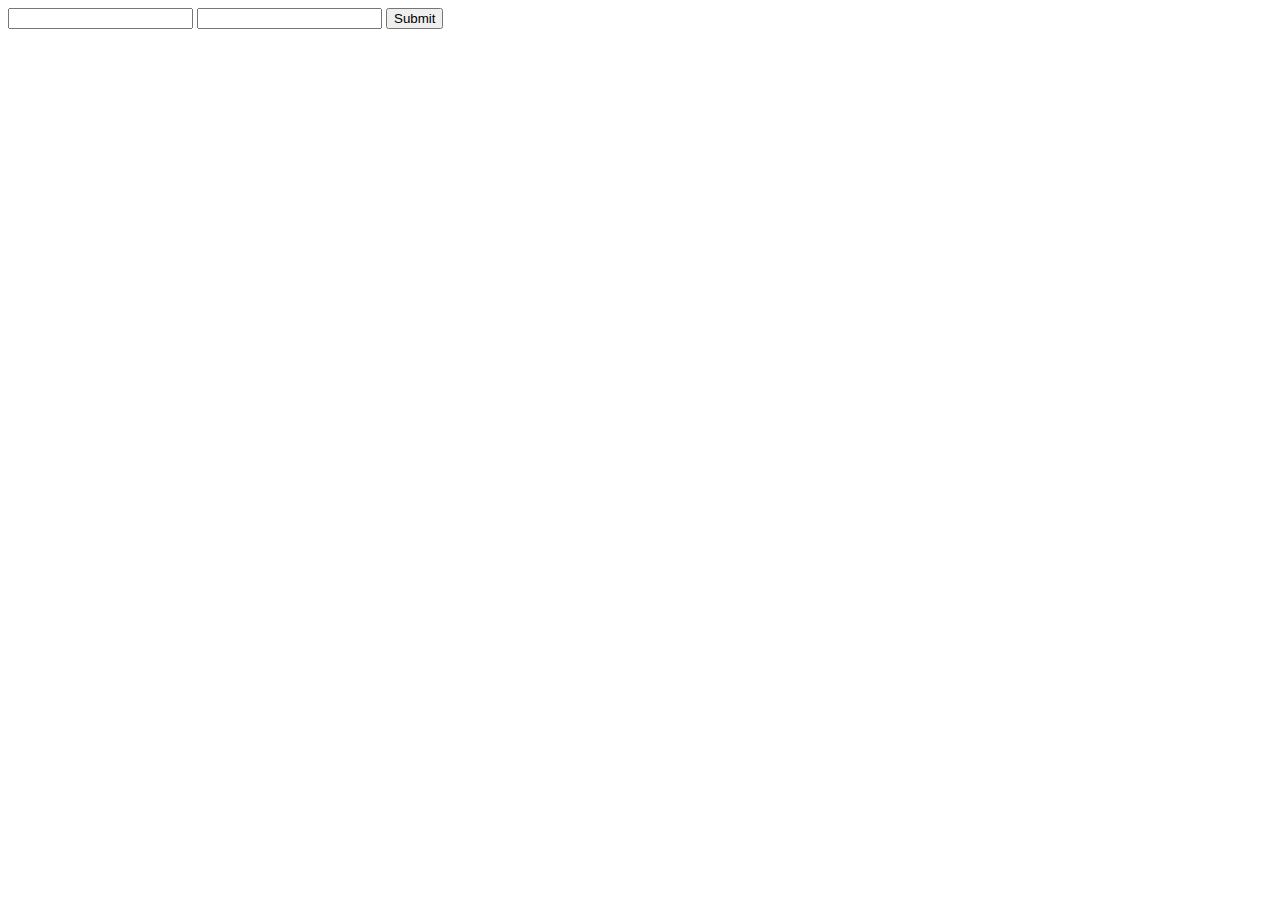
<file: formassignment/assignment1/index.html>
<!DOCTYPE html>
<html lang="en">

<head>
    <meta charset="UTF-8">
    <meta http-equiv="X-UA-Compatible" content="IE=edge">
    <meta name="viewport" content="width=device-width, initial-scale=1.0">
    <title>Document</title>
</head>

<body>
    <form action="index.php" method="get">
        <input type="text" name="name">
        <input type="email" name="email">
        <input type="submit" name="submit">
    </form>
</body>

</html>
</file>
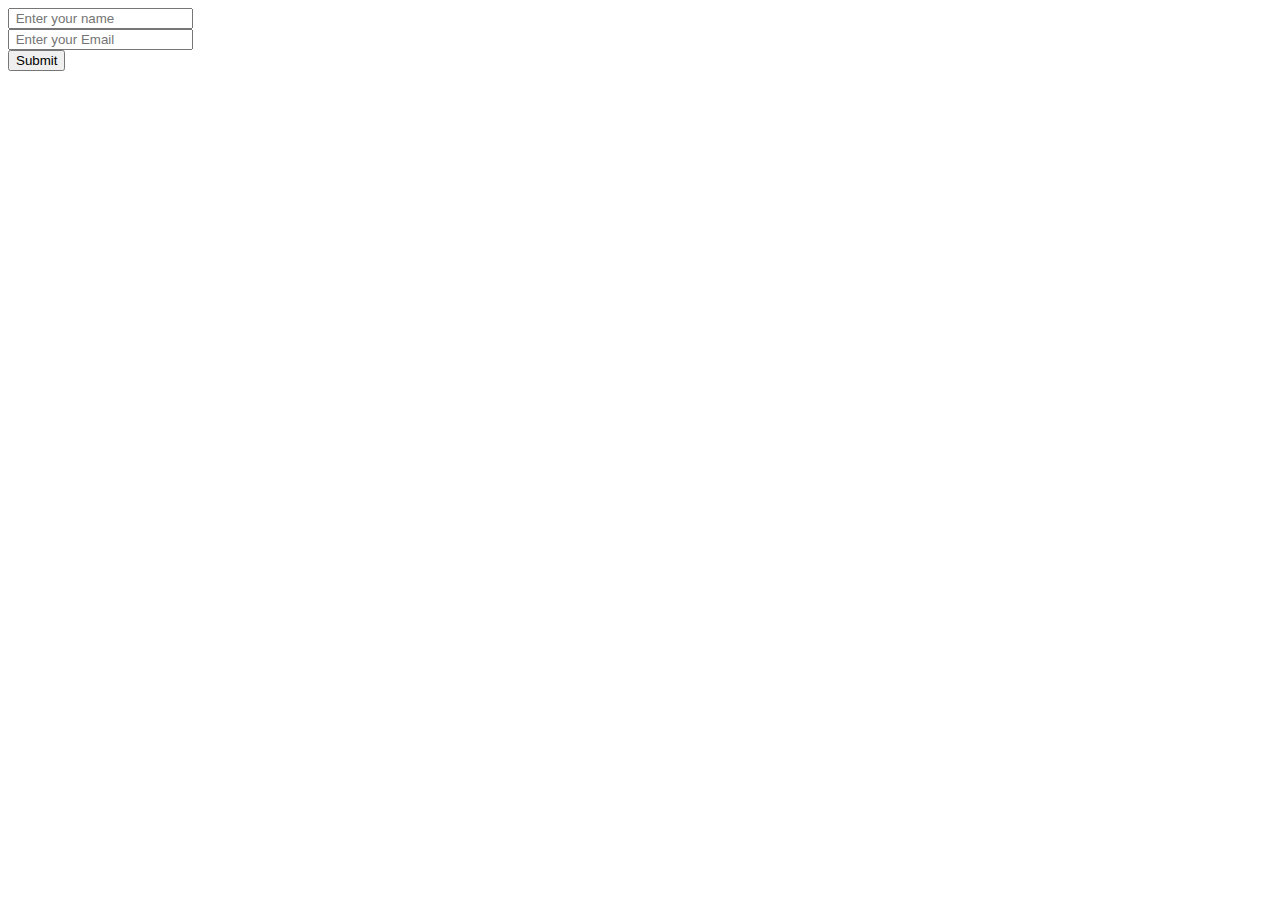
<file: validation/form.html>
<!DOCTYPE html>
<html lang="en">
<head>
    <meta charset="UTF-8">
    <meta http-equiv="X-UA-Compatible" content="IE=edge">
    <meta name="viewport" content="width=device-width, initial-scale=1.0">
    <link href="https://cdn.jsdelivr.net/npm/bootstrap@5.0.2/dist/css/bootstrap.min.css" rel="stylesheet" integrity="sha384-EVSTQN3/azprG1Anm3QDgpJLIm9Nao0Yz1ztcQTwFspd3yD65VohhpuuCOmLASjC" crossorigin="anonymous">
    <title>Document</title>
</head>
<body>
    <form action="index.php" method="post">
        <div class="row">
            <div class="col">
              <input type="text" class="form-control" placeholder=" Enter your name" name="name">
            </div>
           
            <div class="col">
                <input type="text" class="form-control" placeholder=" Enter your Email" name="email">
              </div>
            <div class="col">
                <button type="submit" class="btn btn-primary">Submit</button>
            </div>
          </div>
        
       
      </form>
</body>
</html>
</file>
